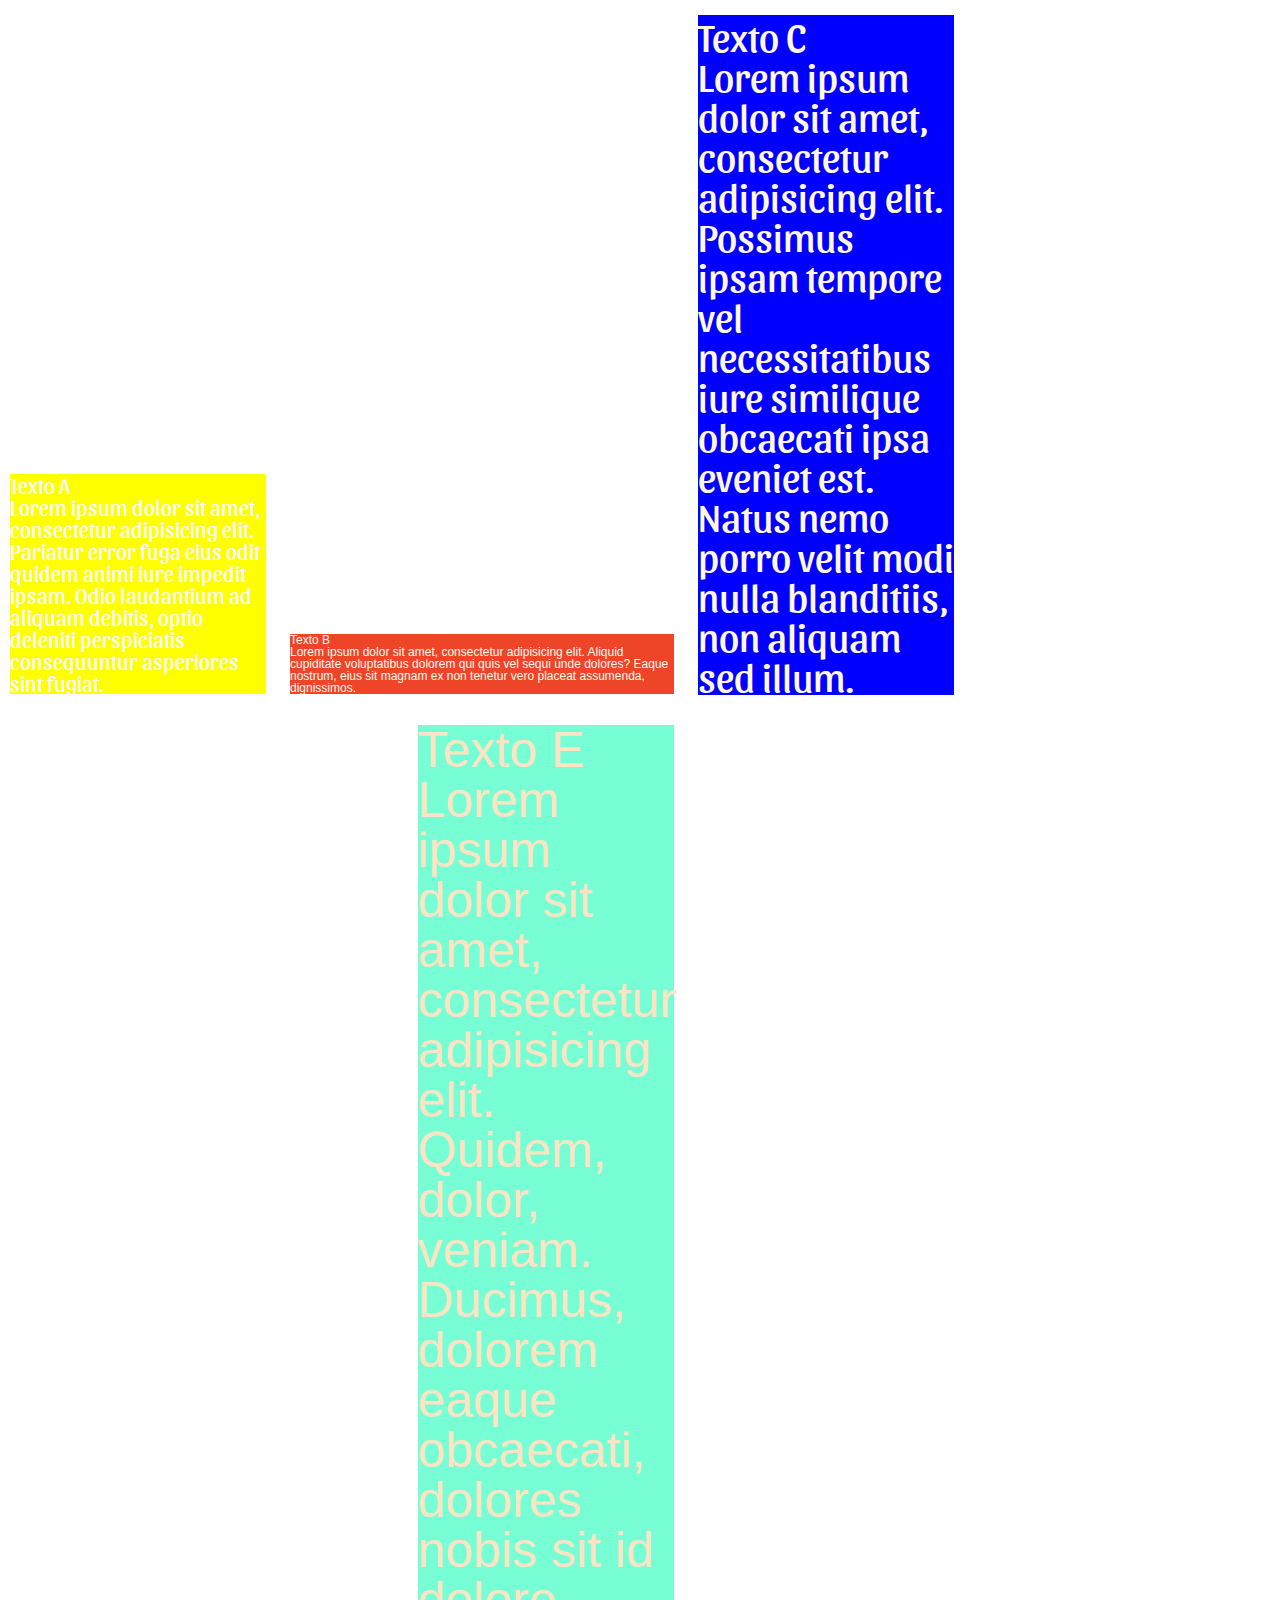
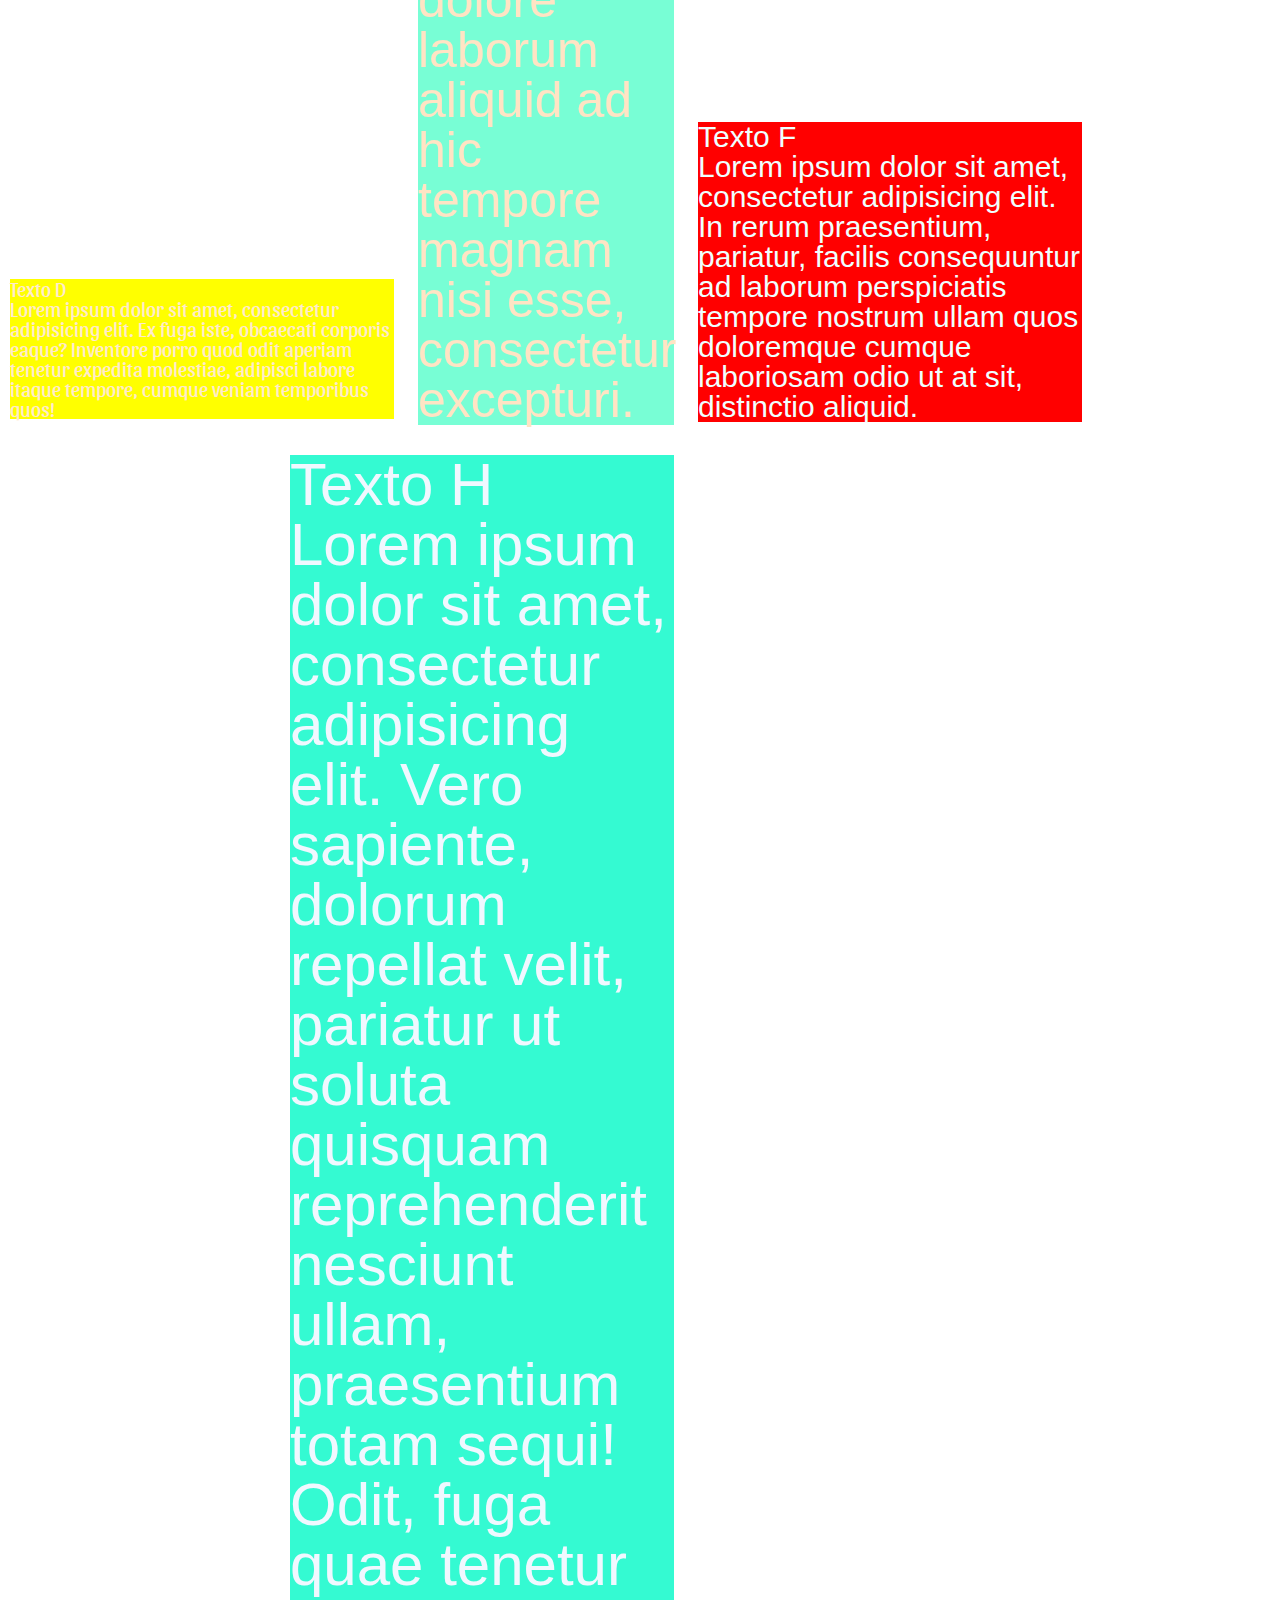
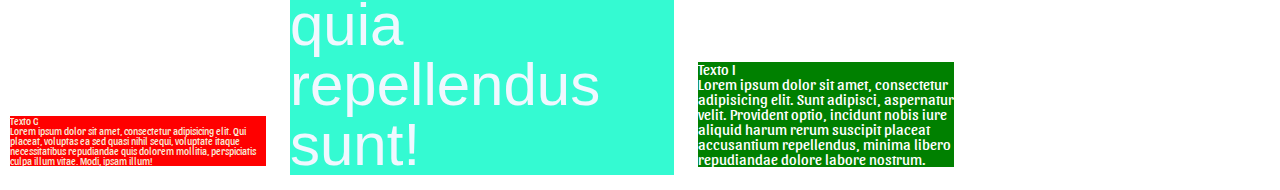
<file: Clase01/index.html>
<!doctype html>
<html>
	<head>
		<meta charset="utf-8">
		<title>Challenge 2</title>
		<link rel="stylesheet" href="css/style.css">
		<link rel="stylesheet" href="css/reset.css">
		<link rel="stylesheet" href="https://fonts.googleapis.com/css?family=Raleway|Sansita&amp;subset=latin-ext" rel="stylesheet">
	</head>
	<body>
		<div class="contenedor">
			<section>
				<article class="text1">
				<h1>Texto A</h1>
				Lorem ipsum dolor sit amet, consectetur adipisicing elit. Pariatur error fuga eius odit quidem animi iure impedit ipsam. Odio laudantium ad aliquam debitis, optio deleniti perspiciatis consequuntur asperiores sint fugiat.</article>
				<article class="text2">
				<h1>Texto B </h1>
				Lorem ipsum dolor sit amet, consectetur adipisicing elit. Aliquid cupiditate voluptatibus dolorem qui quis vel sequi unde dolores? Eaque nostrum, eius sit magnam ex non tenetur vero placeat assumenda, dignissimos.</article>
				<article class="text3">
				<h1>Texto C</h1>
				Lorem ipsum dolor sit amet, consectetur adipisicing elit. Possimus ipsam tempore vel necessitatibus iure similique obcaecati ipsa eveniet est. Natus nemo porro velit modi nulla blanditiis, non aliquam sed illum.</article>
				<article class="text4">
				<h1>Texto D</h1>
				Lorem ipsum dolor sit amet, consectetur adipisicing elit. Ex fuga iste, obcaecati corporis eaque? Inventore porro quod odit aperiam tenetur expedita molestiae, adipisci labore itaque tempore, cumque veniam temporibus quos!</article>
				<article class="text5">
				<h1>Texto E</h1>
				Lorem ipsum dolor sit amet, consectetur adipisicing elit. Quidem, dolor, veniam. Ducimus, dolorem eaque obcaecati, dolores nobis sit id dolore laborum aliquid ad hic tempore magnam nisi esse, consectetur excepturi.</article>
				<article class="text6">
				<h1>Texto F</h1>
				Lorem ipsum dolor sit amet, consectetur adipisicing elit. In rerum praesentium, pariatur, facilis consequuntur ad laborum perspiciatis tempore nostrum ullam quos doloremque cumque laboriosam odio ut at sit, distinctio aliquid.</article>
				<article class="text7">
				<h1>Texto G</h1>
				Lorem ipsum dolor sit amet, consectetur adipisicing elit. Qui placeat, voluptas ea sed quasi nihil sequi, voluptate itaque necessitatibus repudiandae quis dolorem mollitia, perspiciatis culpa illum vitae. Modi, ipsam illum!</article>
				<article class="text8">
				<h1>Texto H</h1>
				Lorem ipsum dolor sit amet, consectetur adipisicing elit. Vero sapiente, dolorum repellat velit, pariatur ut soluta quisquam reprehenderit nesciunt ullam, praesentium totam sequi! Odit, fuga quae tenetur quia repellendus sunt!</article>
				<article class="text9">
				<h1>Texto I</h1>
				Lorem ipsum dolor sit amet, consectetur adipisicing elit. Sunt adipisci, aspernatur velit. Provident optio, incidunt nobis iure aliquid harum rerum suscipit placeat accusantium repellendus, minima libero repudiandae dolore labore nostrum.</article>
			</section>
		</div>
	</body>
	<footer>
		
	</footer>
</html>
</file>
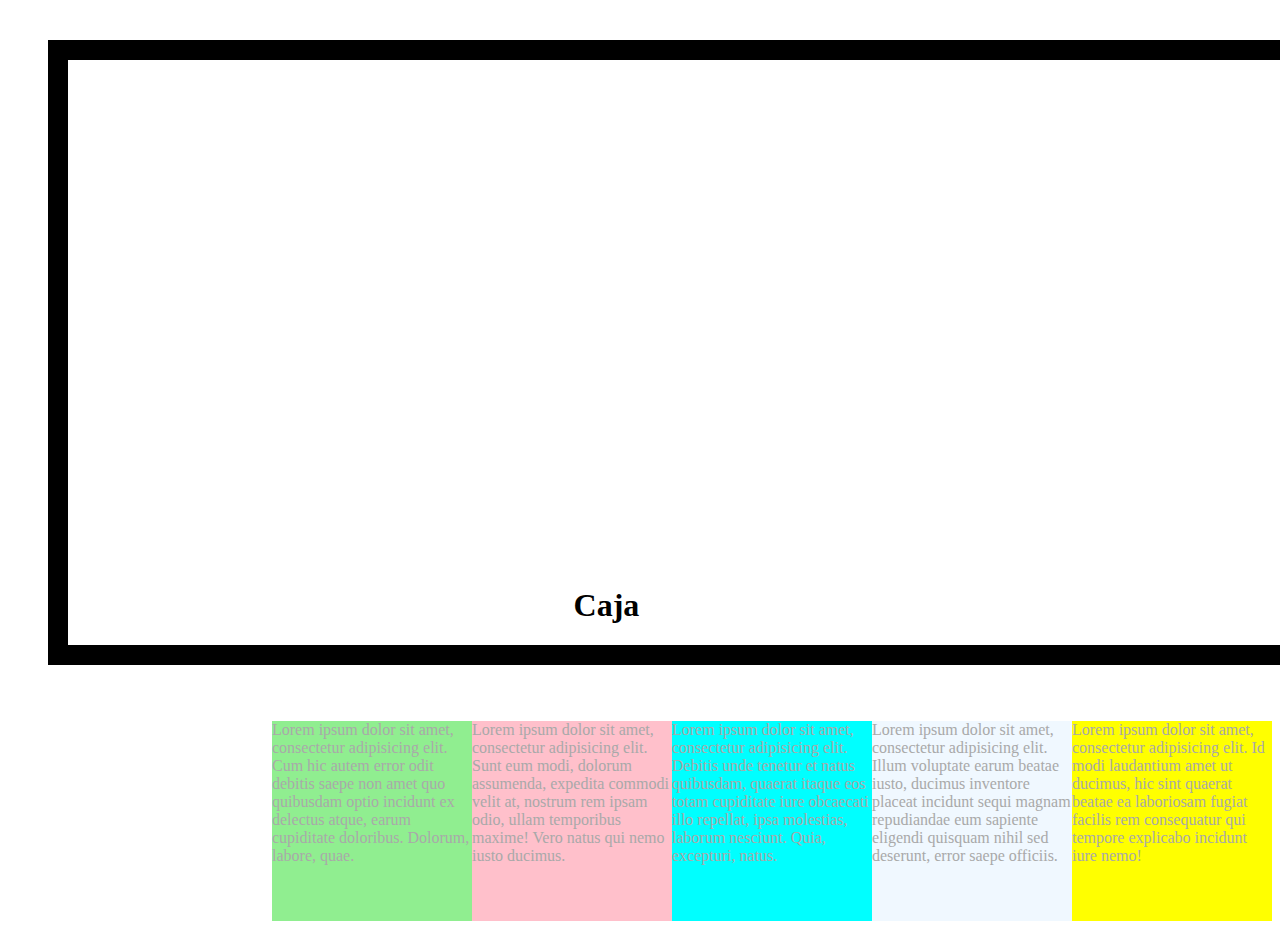
<file: Clase02/index.html>
<!doctype html>
<html>
<head>
	<meta charset="UTF-8">
	<title>Modelo de Cajas y Posicionamiento</title>
	<link rel="stylesheet" href="css/style.css">
</head>
<body>
	<div class="BoxModel">
		<h1>Caja</h1>
	</div>
	<div>
		<p class="uno">Lorem ipsum dolor sit amet, consectetur adipisicing elit. Id modi laudantium amet ut ducimus, hic sint quaerat beatae ea laboriosam fugiat facilis rem consequatur qui tempore explicabo incidunt iure nemo!</p>
		<p class="dos">Lorem ipsum dolor sit amet, consectetur adipisicing elit. Illum voluptate earum beatae iusto, ducimus inventore placeat incidunt sequi magnam repudiandae eum sapiente eligendi quisquam nihil sed deserunt, error saepe officiis.</p>
		<p class="tres">Lorem ipsum dolor sit amet, consectetur adipisicing elit. Debitis unde tenetur et natus quibusdam, quaerat itaque eos totam cupiditate iure obcaecati illo repellat, ipsa molestias, laborum nesciunt. Quia, excepturi, natus.</p>
		<p class="cuatro">Lorem ipsum dolor sit amet, consectetur adipisicing elit. Sunt eum modi, dolorum assumenda, expedita commodi velit at, nostrum rem ipsam odio, ullam temporibus maxime! Vero natus qui nemo iusto ducimus.</p>
		<p class="cinco">Lorem ipsum dolor sit amet, consectetur adipisicing elit. Cum hic autem error odit debitis saepe non amet quo quibusdam optio incidunt ex delectus atque, earum cupiditate doloribus. Dolorum, labore, quae.</p>
	</div>
</body>
</html>
</file>
<file: Clase01/css/style.css>
body{

}

.text1{
	background-color: yellow;
	font-size: 22px;
	color:ghostwhite;
	font-family: 'Sansita', sans-serif;
	margin:15px 10px;
	display: inline-block;
	width: 20%;
}
.text2{
	background-color: #ee4528;
	font-size: 12px;
	color:floralwhite;
	font-family: 'Helvetica', sans-serif;
	margin:15px 10px;
	display: inline-block;
	width: 30%;

}
.text3{
	background-color: blue;
	font-size: 40px;
	color:cornsilk;						
	font-family: 'Sansita', sans-serif;
	margin:15px 10px;
	display: inline-block;
	width: 20%;

}
.text4{
	background-color: rgb(255,255,0);
	font-size: 20px;
	color:blanchedalmond;							
	font-family: 'Sansita', sans-serif;
	margin:15px 10px;
	display: inline-block;
	width: 30%;

}
.text5{
	background-color: #78fed5;
	font-size: 50px;
	color:bisque;
	font-family: 'Helvetica', sans-serif;
	margin:15px 10px;
	display: inline-block;
	width: 20%;

}
.text6{
	background-color: red;
	font-size: 30px;
	color:azure;
	font-family: 'Arial', sans-serif;
	margin:15px 10px;
	display: inline-block;
	width: 30%;

}
.text7{
	background-color: rgb(255,0,0);
	font-size: 10px;
	color:antiquewhite;							
	font-family: 'Sansita', sans-serif;
	margin:15px 10px;
	display: inline-block;
	width: 20%;

}
.text8{
	background-color: #34fad2;
	font-size: 60px;
	color: aliceblue;
	font-family: 'Helvetica', sans-serif;
	margin:15px 10px;
	display: inline-block;
	width: 30%;

}
.text9{
	background-color: green;
	font-size: 15px;
	color: white;
	font-family: 'Sansita', sans-serif;
	margin:15px 10px;
	display: inline-block;
	width: 20%;

}
</file>
<file: Clase02/css/style.css>
.BoxModel{
	width: 75%;
	height: 75%;
	padding-top: 40%;
	padding-left: 40%;
	border: 20px solid black;
	margin: 40px;
}
div p{
	display: inline-block;
	width: 200px;
	height: 200px;
	color: darkgray;
}
.uno{
	background: yellow;
	float: right;
}
.dos{
	background: aliceblue;
	float: right;

}
.tres{
	background: cyan;
	float: right;

}
.cuatro{
	background: pink;
	float: right;

}
.cinco{
	background: lightgreen;
	float: right;

}
</file>
